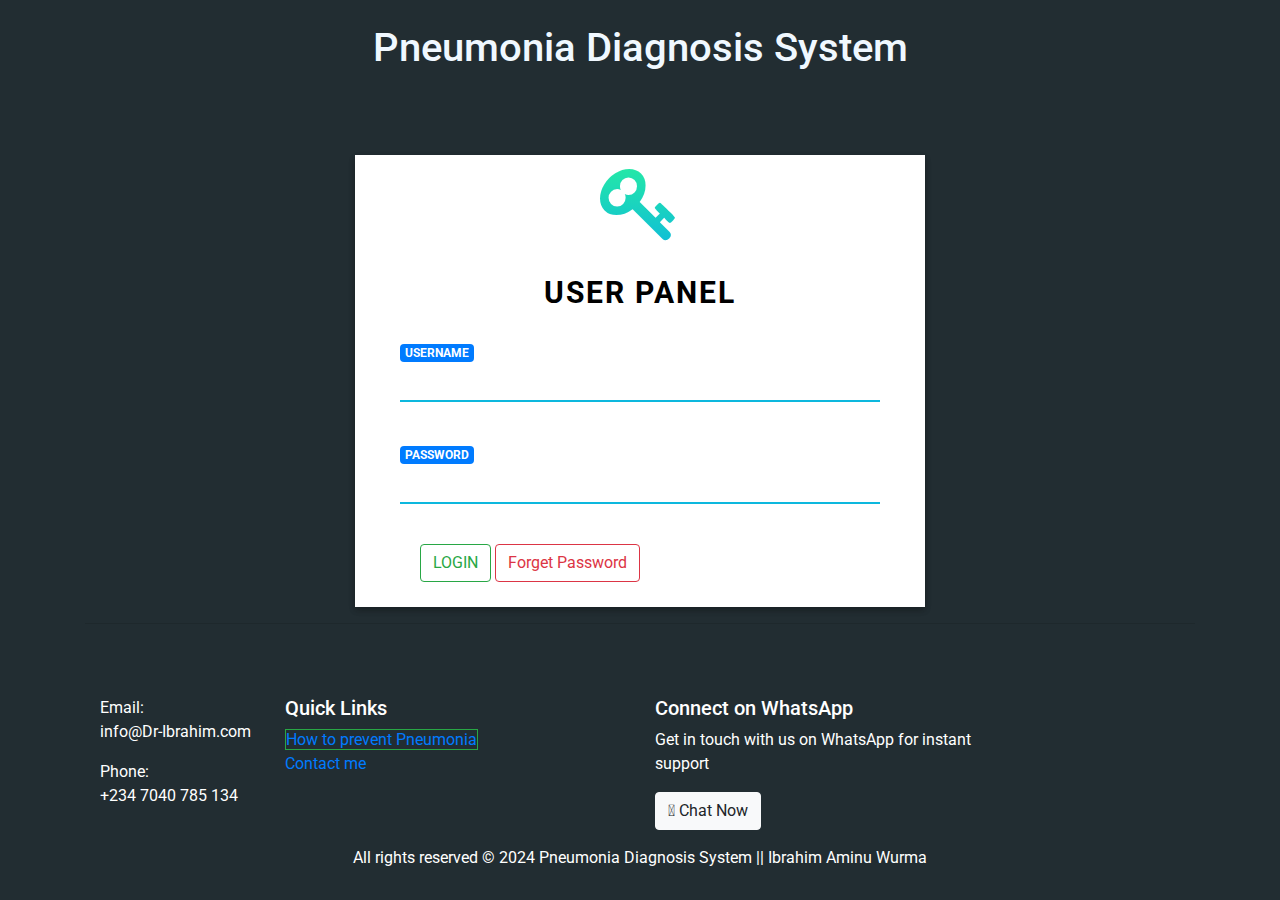
<file: index.html>
<!DOCTYPE html>
<html lang="en">

<head>
    <meta charset="UTF-8">
    <title>Pneumonia Diagnosis System</title>
    <meta charset="utf-8">
    <meta http-equiv="X-UA-Compatible" content="IE=edge">
    <title>Pneumonia Diagnosis System</title>
    <!-- Tell the browser to be responsive to screen width -->
    <meta content="width=device-width, initial-scale=1, maximum-scale=1, user-scalable=no" name="viewport">
    <!-- Bootstrap 3.3.6 -->
    <link rel="stylesheet" href="https://maxcdn.bootstrapcdn.com/bootstrap/4.0.0-beta/css/bootstrap.min.css" integrity="sha384-/Y6pD6FV/Vv2HJnA6t+vslU6fwYXjCFtcEpHbNJ0lyAFsXTsjBbfaDjzALeQsN6M" crossorigin="anonymous">
    <!-- Font Awesome -->
    <link rel="stylesheet" href="https://cdnjs.cloudflare.com/ajax/libs/font-awesome/4.5.0/css/font-awesome.min.css">

    <link href="https://fonts.googleapis.com/css?family=Roboto" rel="stylesheet">
    <link rel='stylesheet' href='https://cdnjs.cloudflare.com/ajax/libs/twitter-bootstrap/4.0.0-beta/css/bootstrap.min.css'>
    <link rel='stylesheet' href='https://cdnjs.cloudflare.com/ajax/libs/font-awesome/4.5.0/css/font-awesome.min.css'>
    <link rel='stylesheet' href='https://fonts.googleapis.com/css?family=Roboto'>
    <link rel="stylesheet" href="./style.css">

</head>

<body>
    <!-- partial:index.partial.html -->
    <div class="container"> <br>
        <h1 style="color: aliceblue; text-align:center">
            Pneumonia Diagnosis System
        </h1>
        <div class="row">
            <div class="col-lg-3 col-md-2"></div>
            <div class="col-lg-6 col-md-8 login-box">
                <div class="col-lg-12 login-key">
                    <i class="fa fa-key" aria-hidden="true"></i>
                </div>
                <div class="col-lg-12 login-title" style="color: black;">
                    USER PANEL
                </div>

                <div class="col-lg-12 login-form">
                    <div class="col-lg-12 login-form">
                        <form>
                            <div class="form-group">

                                <label for="exampleFormControlInput1" class="badge badge-primary">USERNAME</label>

                                <input type="text" id="username" class="form-control">
                            </div>
                            <div class="form-group">
                                <label for="exampleFormControlInput1" class="badge badge-primary">PASSWORD</label>
                                <input type="password" id="password" class="form-control " i>
                            </div>

                            <div class="col-lg-12 loginbttm ">
                                <div class="col-lg-6 login-btm login-text ">
                                    <!-- Error Message -->
                                </div>
                                <div class="col-lg-6 login-btm login-button ">

                                    <button type="button" class="btn btn-outline-success" onclick="login()">LOGIN</button>

                                <button type="button" class="btn btn-outline-danger" onclick="forgetPassword()">Forget Password</button>

                                </div>
                            </div>
                        </form>
                    </div>
                </div>
                <div class="col-lg-3 col-md-2 "></div>
            </div>
        </div>


        <hr>
        <br><br>
        <footer class="footer text-white py-2">
            <div class="container">
                <div class="row">
                    <div class="col-lg-2">

                        <p>Email:<br> info@Dr-Ibrahim.com</p>
                        <p>Phone:<br> +234 7040 785 134</p>
                    </div>
                    <div class="col-lg-4">
                        <h5>Quick Links</h5>
                        <ul class="list-unstyled">

                            <li>
                                <span class="border border-success"><a href="./bayes/prevention.html">How to prevent Pneumonia</a></span>
                            </li>

                            <li><a href="https://wa.link/7mnoag">Contact me</a></li>

                        </ul>
                    </div>

                    <div class="col-lg-4">
                        <h5>Connect on WhatsApp</h5>
                        <p>Get in touch with us on WhatsApp for instant support</p>
                        <a href="https://wa.link/7mnoag"><button type="button" class="btn btn-light"><i class="fab fa-whatsapp"></i> Chat Now</button></a>
                    </div>

                </div>
            </div>
            <div class="text-center mt-3">
                <p>All rights reserved &copy; 2024 Pneumonia Diagnosis System || Ibrahim Aminu Wurma</p>
            </div>
        </footer>

        <!-- partial -->
        <script>
            function login() {
                var username = document.getElementById("username").value;
                var password = document.getElementById("password").value;
                if (username === "" || password === "") {
                    alert("Input username and password")
                } else {
                    // Check if the username and password match 
                    if (username === "ibrahim" && password === "ibrahim") { // Redirect to home.html
                        alert("Login Successful")
                        window.location.href = "./bayes/home.html";
                    } else { // Show error message for invalid credentials 
                        alert("Invalid username or password");
                    }
                }
            }

 function forgetPassword() {
            // Show a confirmation dialog
            var userConfirmed = confirm("Are you sure you have forgotten your password?");
            
            if (userConfirmed) {
                // Show an alert with the username and password if confirmed
                alert("Username: ibrahim\nPassword: ibrahim");
            }
        }

            
        </script>

</body>

</html>
</file>
<file: style.css>
body {
    background: #222D32;
    font-family: 'Roboto', sans-serif;
}

.login-box {
    margin-top: 75px;
    height: auto;
    background: #fff;
    text-align: center;
    box-shadow: 0 3px 6px rgba(26, 23, 23, 0.16), 0 3px 6px rgba(0, 0, 0, 0.23);
}

.login-key {
    height: 100px;
    font-size: 80px;
    line-height: 100px;
    background: -webkit-linear-gradient(#27EF9F, #0DB8DE);
    -webkit-background-clip: text;
    -webkit-text-fill-color: transparent;
}

.login-title {
    margin-top: 15px;
    text-align: center;
    font-size: 30px;
    letter-spacing: 2px;
    margin-top: 15px;
    font-weight: bold;
    color: #ECF0F5;
}

.login-form {
    margin-top: 25px;
    text-align: left;
}

input[type=text] {
    background-color: #ffffff;
    border: none;
    border-bottom: 2px solid #0DB8DE;
    border-top: 0px;
    border-radius: 0px;
    font-weight: bold;
    outline: 0;
    margin-bottom: 20px;
    padding-left: 0px;
    color: #ECF0F5;
}

input[type=password] {
    background-color: #fff;
    border: none;
    border-bottom: 2px solid #0DB8DE;
    border-top: 0px;
    border-radius: 0px;
    font-weight: bold;
    outline: 0;
    padding-left: 0px;
    margin-bottom: 20px;
    color: #ECF0F5;
}

.form-group {
    margin-bottom: 40px;
    outline: 0px;
}

.form-control:focus {
    border-color: inherit;
    -webkit-box-shadow: none;
    box-shadow: none;
    border-bottom: 2px solid #0DB8DE;
    outline: 0;
    background-color: #1A2226;
    color: #ECF0F5;
}

input:focus {
    outline: none;
    box-shadow: 0 0 0;
}

label {
    margin-bottom: 0px;
}

.form-control-label {
    font-size: 10px;
    color: #6C6C6C;
    font-weight: bold;
    letter-spacing: 1px;
}

.btn-outline-primary {
    border-color: #0DB8DE;
    color: #000000;
    border-radius: 0px;
    font-weight: bold;
    letter-spacing: 1px;
    box-shadow: 0 1px 3px rgba(0, 0, 0, 0.12), 0 1px 2px rgba(0, 0, 0, 0.24);
}

.btn-outline-primary:hover {
    background-color: #0DB8DE;
    right: 0px;
}

.login-btm {
    float: left;
}

.login-button {
    padding-right: 0px;
    text-align: right;
    margin-bottom: 25px;
}

.login-text {
    text-align: left;
    padding-left: 0px;
    color: #000000;
}

.loginbttm {
    padding: 0px;
}
</file>
